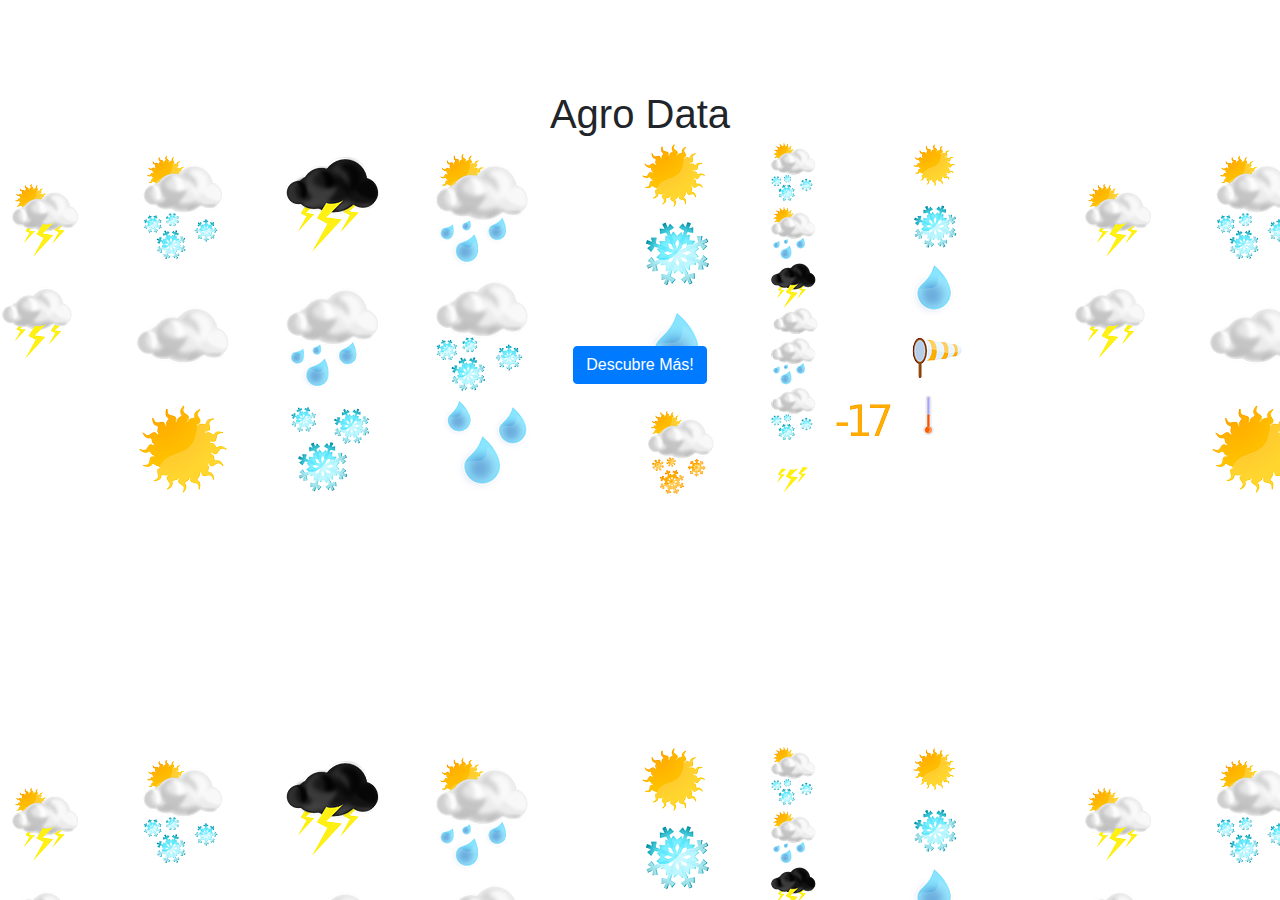
<file: portada.html>
<!DOCTYPE html>
<html>
<head>
    <meta charset="utf-8">
    <meta http-equiv="X-UA-Compatible" content="IE=edge">
    <title>Page Title</title>
    <meta name="viewport" content="width=device-width, initial-scale=1">
    <link rel="stylesheet" href="https://stackpath.bootstrapcdn.com/bootstrap/4.3.1/css/bootstrap.min.css" integrity="sha384-ggOyR0iXCbMQv3Xipma34MD+dH/1fQ784/j6cY/iJTQUOhcWr7x9JvoRxT2MZw1T" crossorigin="anonymous">
    <link rel="stylesheet" type="text/css" media="screen" href="main.css">
    <script src="main.js"></script>
    <style>
            body {
              background-image: url("portada.png");
            }
            h1{
                text-align: center;
                margin-top: 90px;
            }

            #btn1{
                text-align: center;
                margin-top: 200px;
            }
            </style>


</head>
<body>
    <div class="container">
        <div class="row">
            <div class="col-12 col-sm-12 col-md-12 col-lg-12 col-xl-12">
                <h1> Agro Data</h1>
            </div>
            <div class="col-12 col-sm-12 col-md-12 col-lg-12 col-xl-12" id="btn1">
                    <button onclick="location.href='https://scharss.github.io/climax/'" class="btn btn-primary">Descubre Más!</button>
                </div>
        </div>
    </div>
    
</body >
</html>
</file>
<file: main.css>
#mapContainer{
    position: absolute;
    top: 0;
    right: 0;
    left: 0;
    bottom: 0;
    
}

#basemaps-wrapper {
    position: absolute;
    top: 50px;
    right: 10px;
    z-index: 400;
    background: white;
    padding: 10px;
  }
  #basemaps {
    margin-bottom: 5px;
  }

  .hidden{
      display:none;
  }
section{
    display:block;
}
/*
table,  td {
  border: 0;
  border-collapse: collapse;
}*/
 td {
  padding: 1px;
  text-align: left;
}

table{
  margin-top: 5px;
}
</file>
